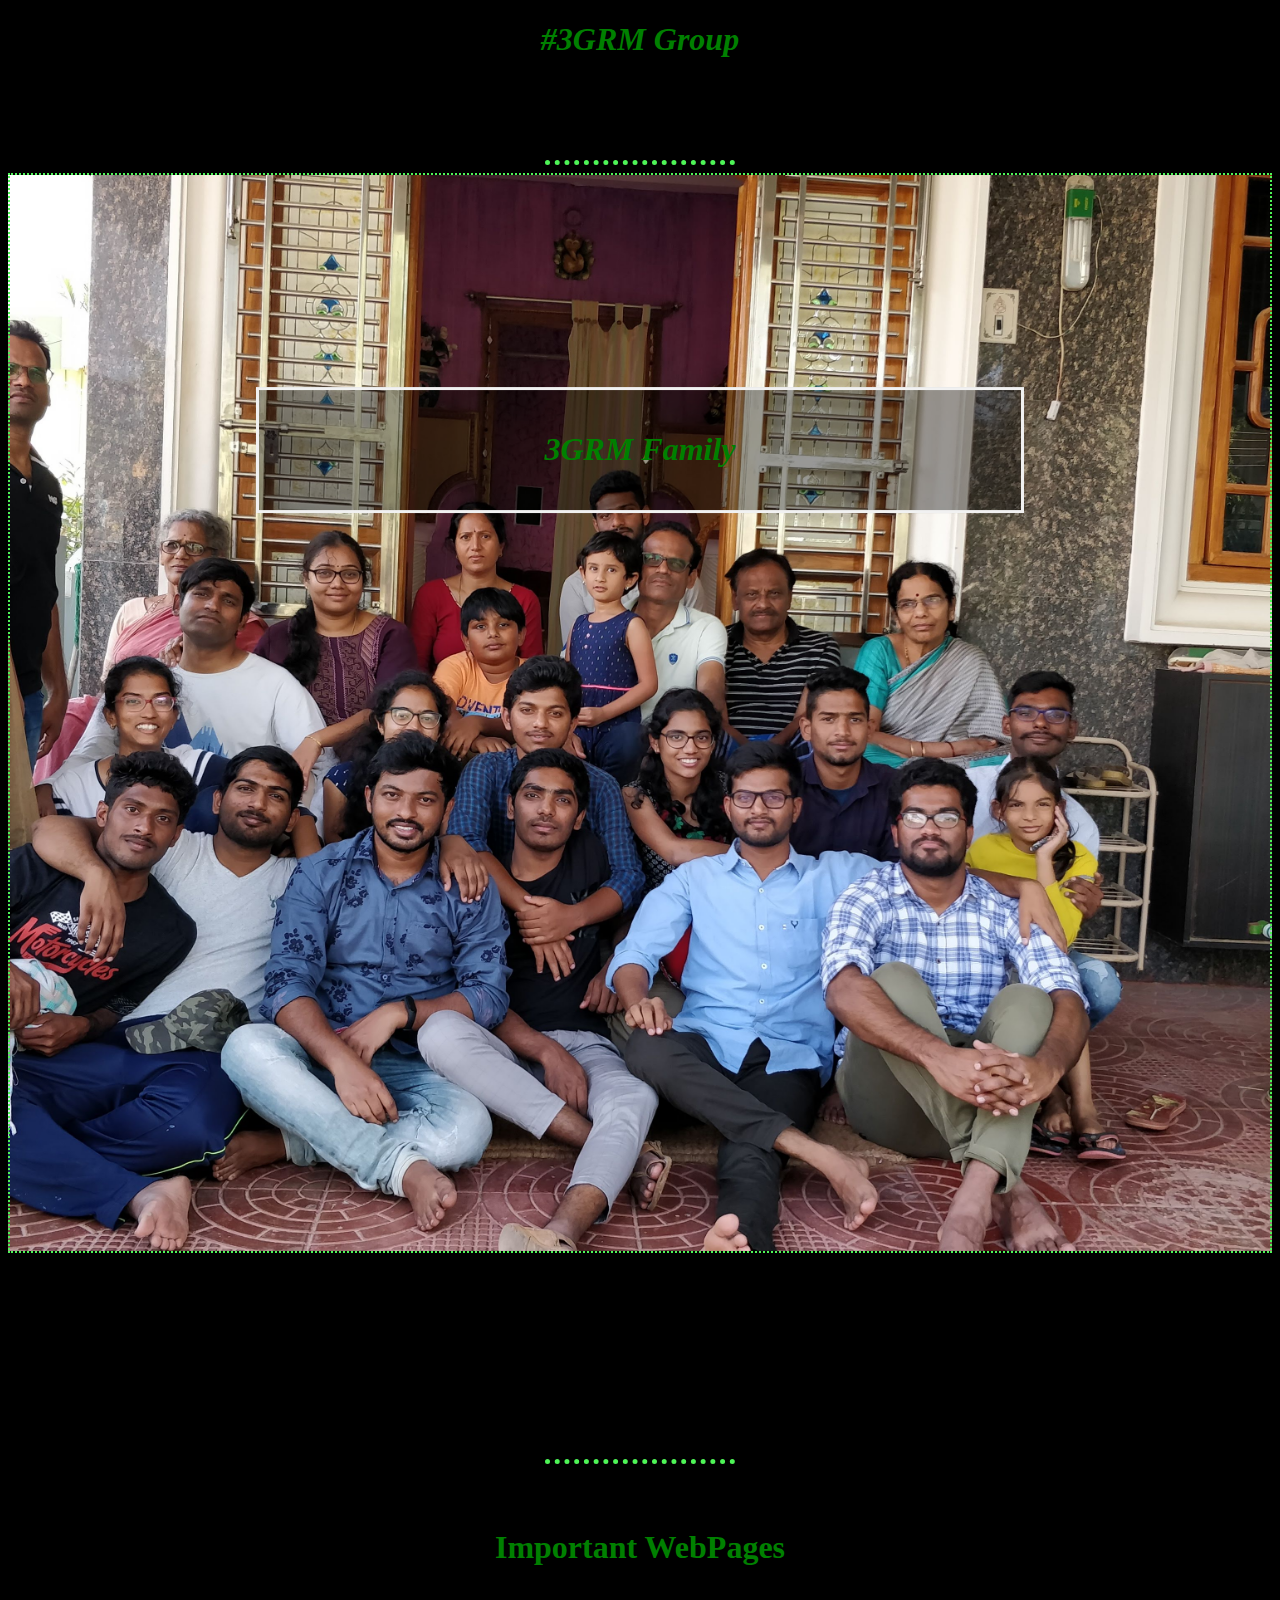
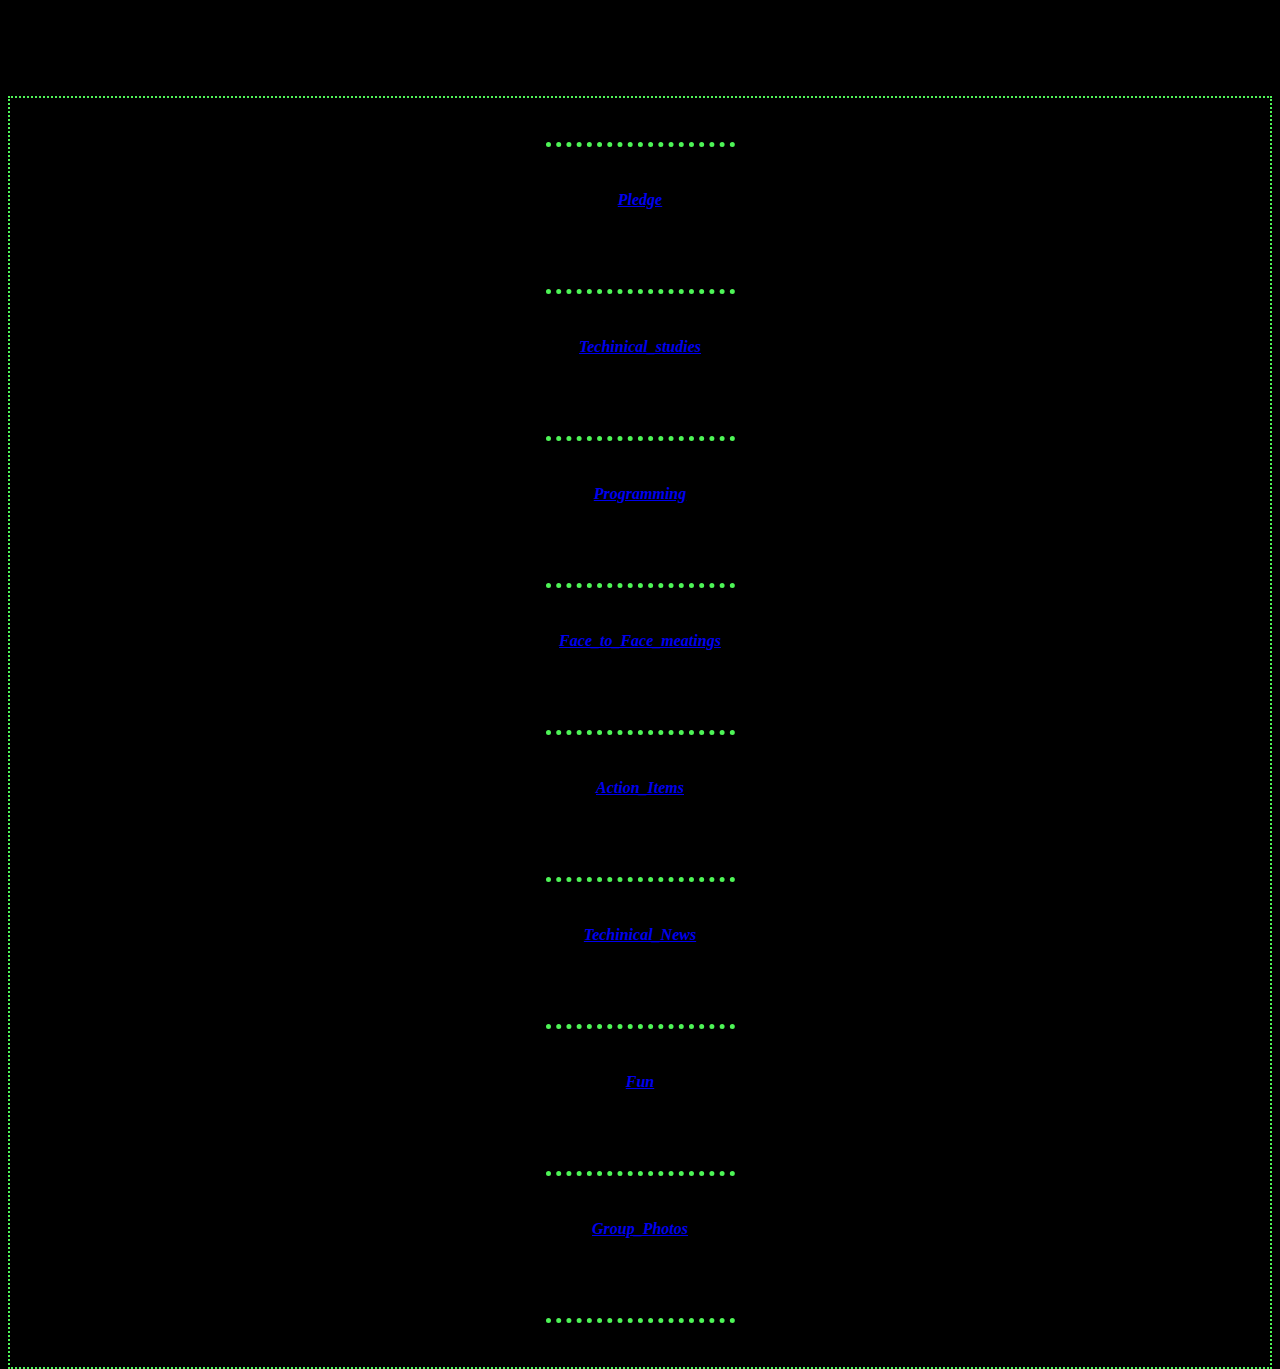
<file: index.html>
<!DOCTYPE html>
<html lang="en" dir="ltr">

<head>
  <meta charset="utf-8">
  <title>3GRM Home Page</title>
  <link rel="stylesheet" href="styles.css">
</head>

<body>
  <h1><em>#3GRM Group</em></h1><br><br>
  <br><br><hr>
  <div class="bg-image"></div>

  <div class="bg-text">
    <h1><em>3GRM Family</em></h1>
    <p></p>
  </div>
  <br><br><br><br><br><br><br><br><br>
  <br><br>
  <hr><br><br>
  <h1>Important WebPages</h1>

  <br><br><br><br><br><br>
  <div>
  <br><br>
  <hr><br><br>
  <a href="Pledge.html"><em><strong>Pledge</strong></em></a><br><br><br>
  <br><br>
  <hr><br><br>
  <a href="Techinical_studies.html"><em><strong>Techinical_studies</strong></em></a><br><br><br>
  <br><br>
  <hr><br><br>
  <a href="Programming.html"><em><strong>Programming</strong></em></a><br><br><br>
  <br><br>
  <hr><br><br>
  <a href="Face_to_Face_Meatings.html"><em><strong>Face_to_Face_meatings</strong></em></a><br><br><br>
  <br><br>
  <hr><br><br>
  <a href="Action_Items.html"><em><strong>Action_Items</strong></em></a><br><br><br>
  <br><br>
  <hr><br><br>
  <a href="Techinical_News.html"><em><strong>Techinical_News</strong></em></a><br><br><br>
  <br><br>
  <hr><br><br>
  <a href="Fun.html"><em><strong>Fun</strong></em></a><br><br><br>
  <br><br>
  <hr><br><br>
  <a href="Group_Photos.html"><em><strong>Group_Photos</strong></em></a><br><br><br>
  <br><br>
  <hr><br><br>
  </div>
</body>

</html>
</file>
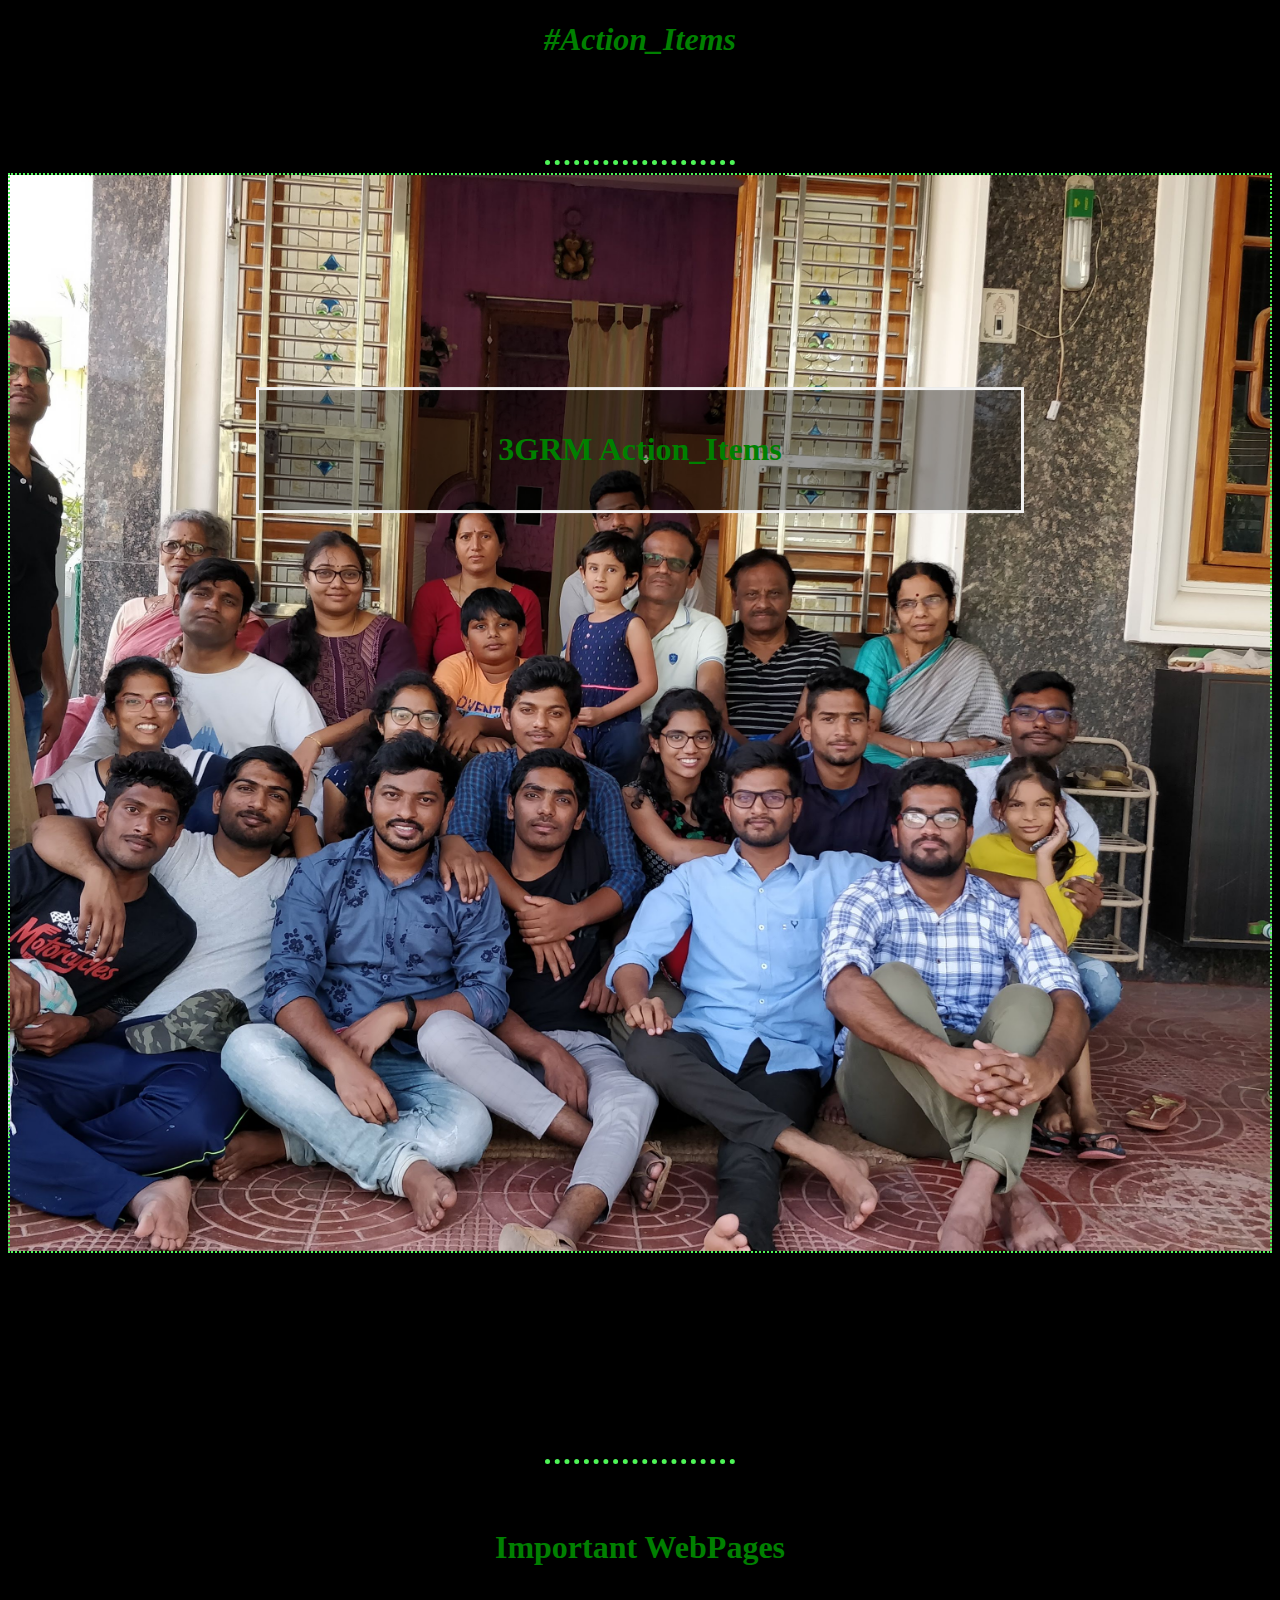
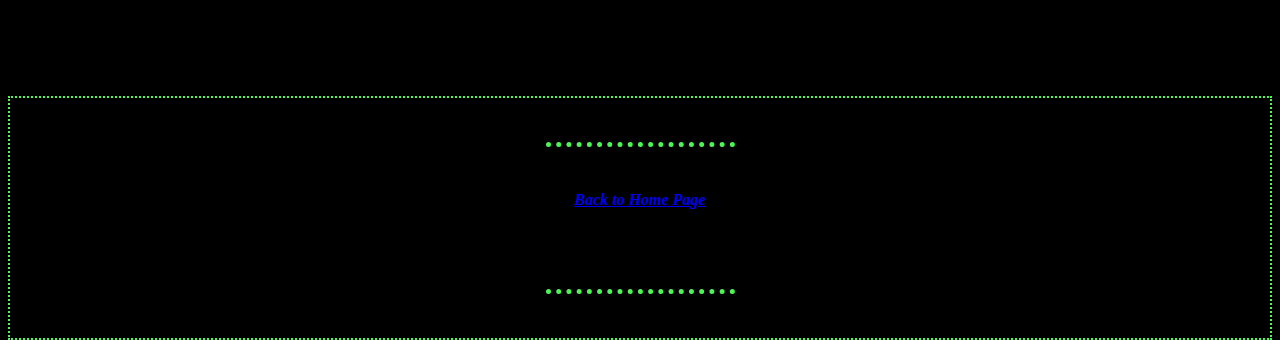
<file: Action_Items.html>
<!DOCTYPE html>
<html lang="en">

<head>
    <meta charset="UTF-8">
    <meta name="viewport" content="width=device-width, initial-scale=1.0">
    <title>Action_Items</title>
    <link rel="stylesheet" href="styles.css">
</head>

<body>
    <h1><em>#Action_Items</em></h1><br><br>
    <br><br>
    <hr>
    <div class="bg-image"></div>

    <div class="bg-text">
        <h1>3GRM Action_Items </h1>
        <p></p>
    </div>
    <br><br><br><br><br><br><br><br><br>
    <br><br>
    <hr><br><br>
    <h1>Important WebPages</h1>

    <br><br><br><br><br><br>
    <div>
        <br><br>
        <hr><br><br>
        <a href="index.html"><em><strong>Back to Home Page</strong></em></a><br><br><br>
        <br><br>
        <hr><br><br>
       <!-- <a href="Pledge.html"><em><strong>Pledge</strong></em></a><br><br><br>
        <br><br>
        <hr><br><br>
        <a href="Techinical_studies.html"><em><strong>Techinical_studies</strong></em></a><br><br><br>
        <br><br>
        <hr><br><br>
        <a href="Programming.html"><em><strong>Programming</strong></em></a><br><br><br>
        <br><br>
        <hr><br><br>
        <a href="Face_to_Face_meatings.html"><em><strong>Face_to_Face_meatings</strong></em></a><br><br><br>
        <br><br>
        <hr><br><br>
        <a href="Techinical_News.html"><em><strong>Techinical_News</strong></em></a><br><br><br>
        <br><br>
        <hr><br><br>
        <a href="Fun.html"><em><strong>Fun</strong></em></a><br><br><br>
        <br><br>
        <hr><br><br>
        <a href="Group_Photos.html"><em><strong>Group_Photos</strong></em></a><br><br><br>
        <br><br>
        <hr><br><br>   -->
    </div>
</body>

</html>
</file>
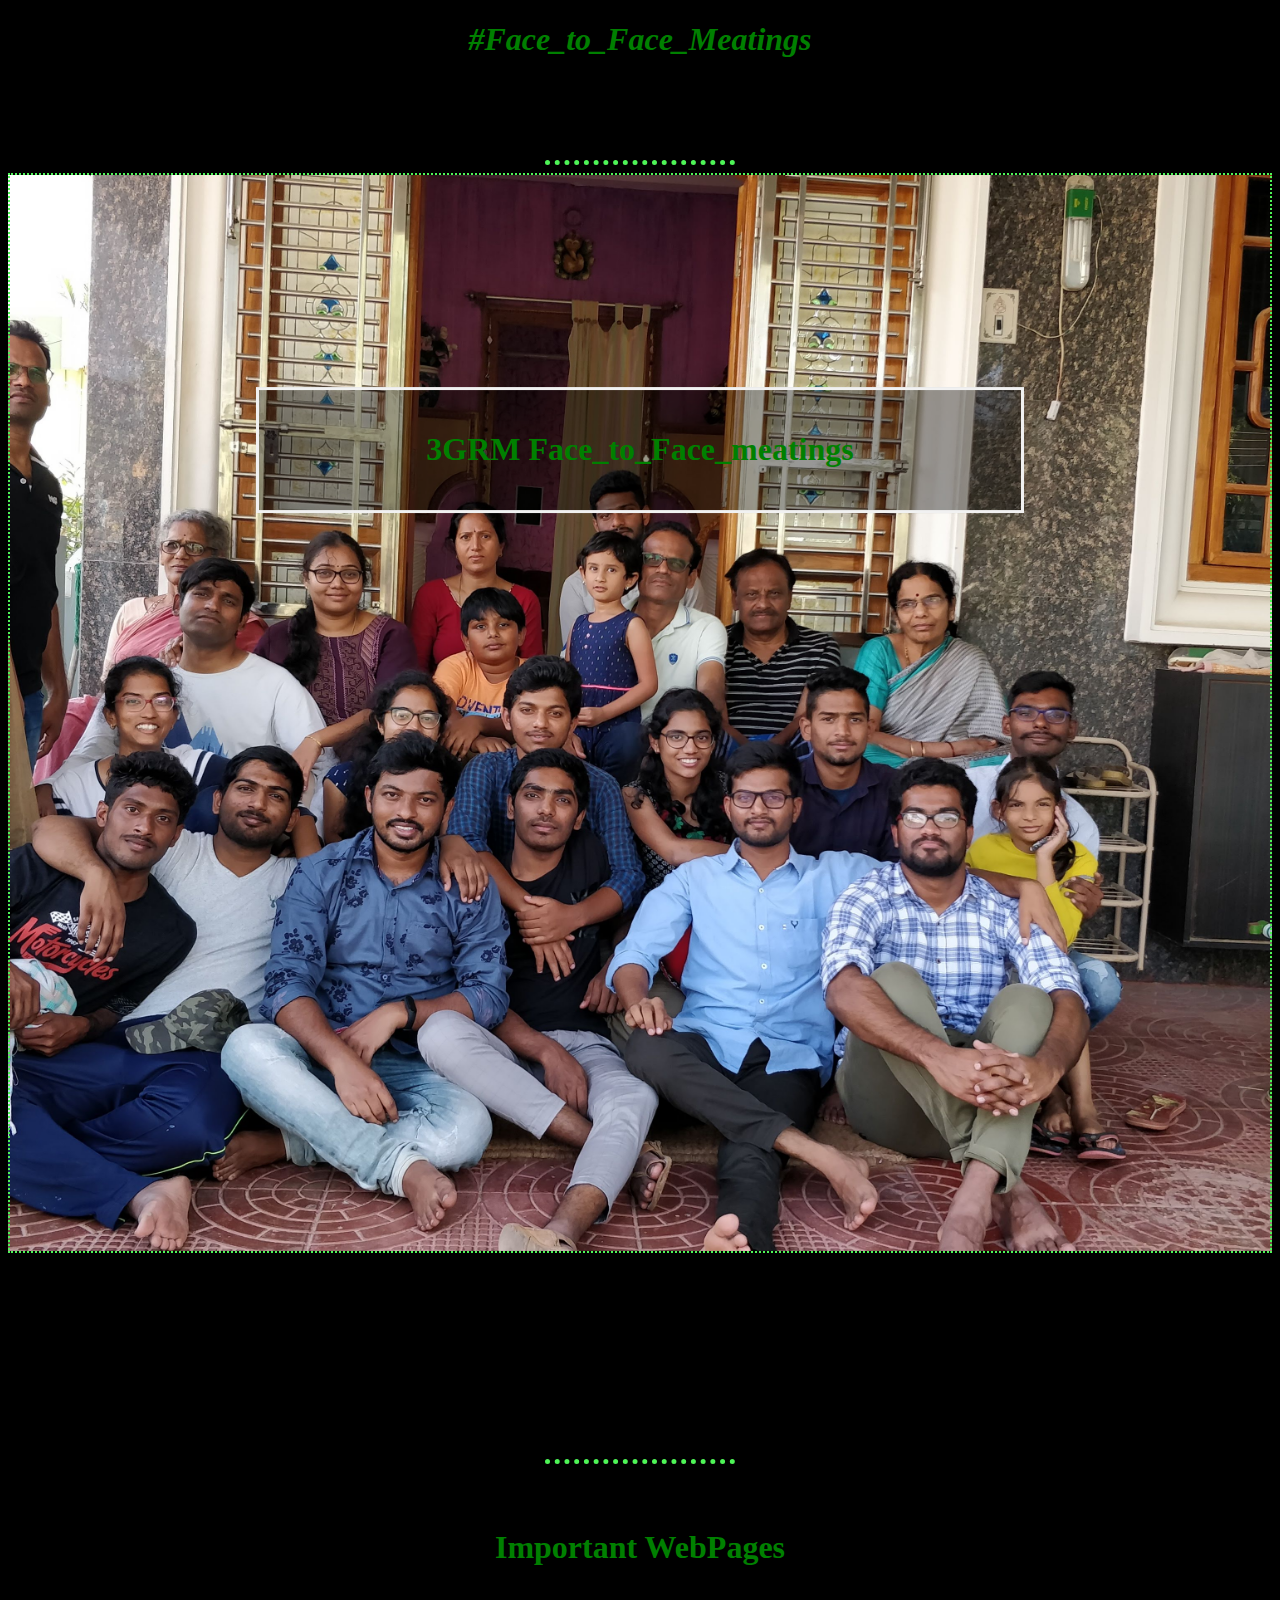
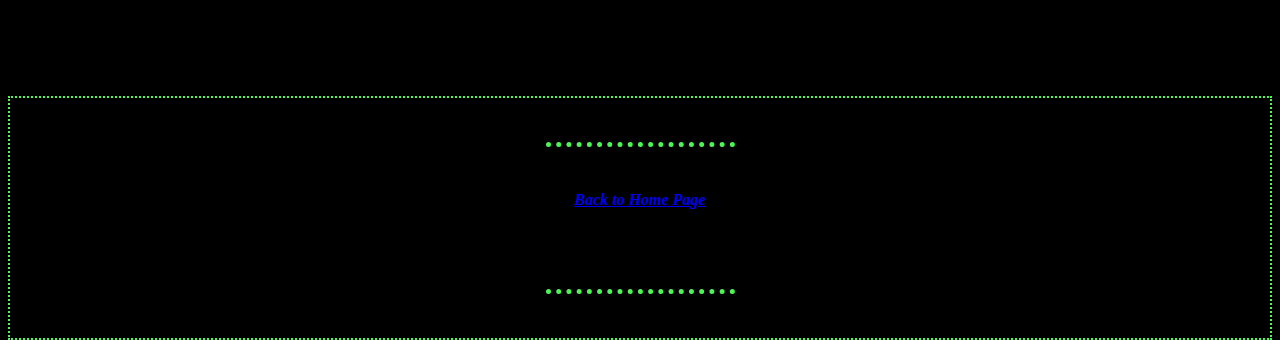
<file: Face_to_Face_Meatings.html>
<!DOCTYPE html>
<html lang="en">

<head>
    <meta charset="UTF-8">
    <meta name="viewport" content="width=device-width, initial-scale=1.0">
    <title>Face_to_Face_meatings</title>
    <link rel="stylesheet" href="styles.css">
</head>

<body>
    <h1><em>#Face_to_Face_Meatings</em></h1><br><br>
    <br><br>
    <hr>
    <div class="bg-image"></div>

    <div class="bg-text">
        <h1>3GRM Face_to_Face_meatings </h1>
        <p></p>
    </div>
    <br><br><br><br><br><br><br><br><br>
    <br><br>
    <hr><br><br>
    <h1>Important WebPages</h1>

    <br><br><br><br><br><br>
    <div>
        <br><br>
        <hr><br><br>
        <a href="index.html"><em><strong>Back to Home Page</strong></em></a><br><br><br>
        <br><br>
        <hr><br><br>
       <!--  <a href="Pledge.html"><em><strong>Pledge</strong></em></a><br><br><br>
        <br><br>
        <hr><br><br>
        <a href="Techinical_studies.html"><em><strong>Techinical_studies</strong></em></a><br><br><br>
        <br><br>
        <hr><br><br>
        <a href="Programming.html"><em><strong>Programming</strong></em></a><br><br><br>
        <br><br>
        <hr><br><br>
        <a href="Action_Items.html"><em><strong>Action_Items</strong></em></a><br><br><br>
        <br><br>
        <hr><br><br>
        <a href="Techinical_News.html"><em><strong>Techinical_News</strong></em></a><br><br><br>
        <br><br>
        <hr><br><br>
        <a href="Fun.html"><em><strong>Fun</strong></em></a><br><br><br>
        <br><br>
        <hr><br><br>
        <a href="Group_Photos.html"><em><strong>Group_Photos</strong></em></a><br><br><br>
        <br><br>   
        <hr><br><br>   -->
    </div>
</body>

</html>
</file>
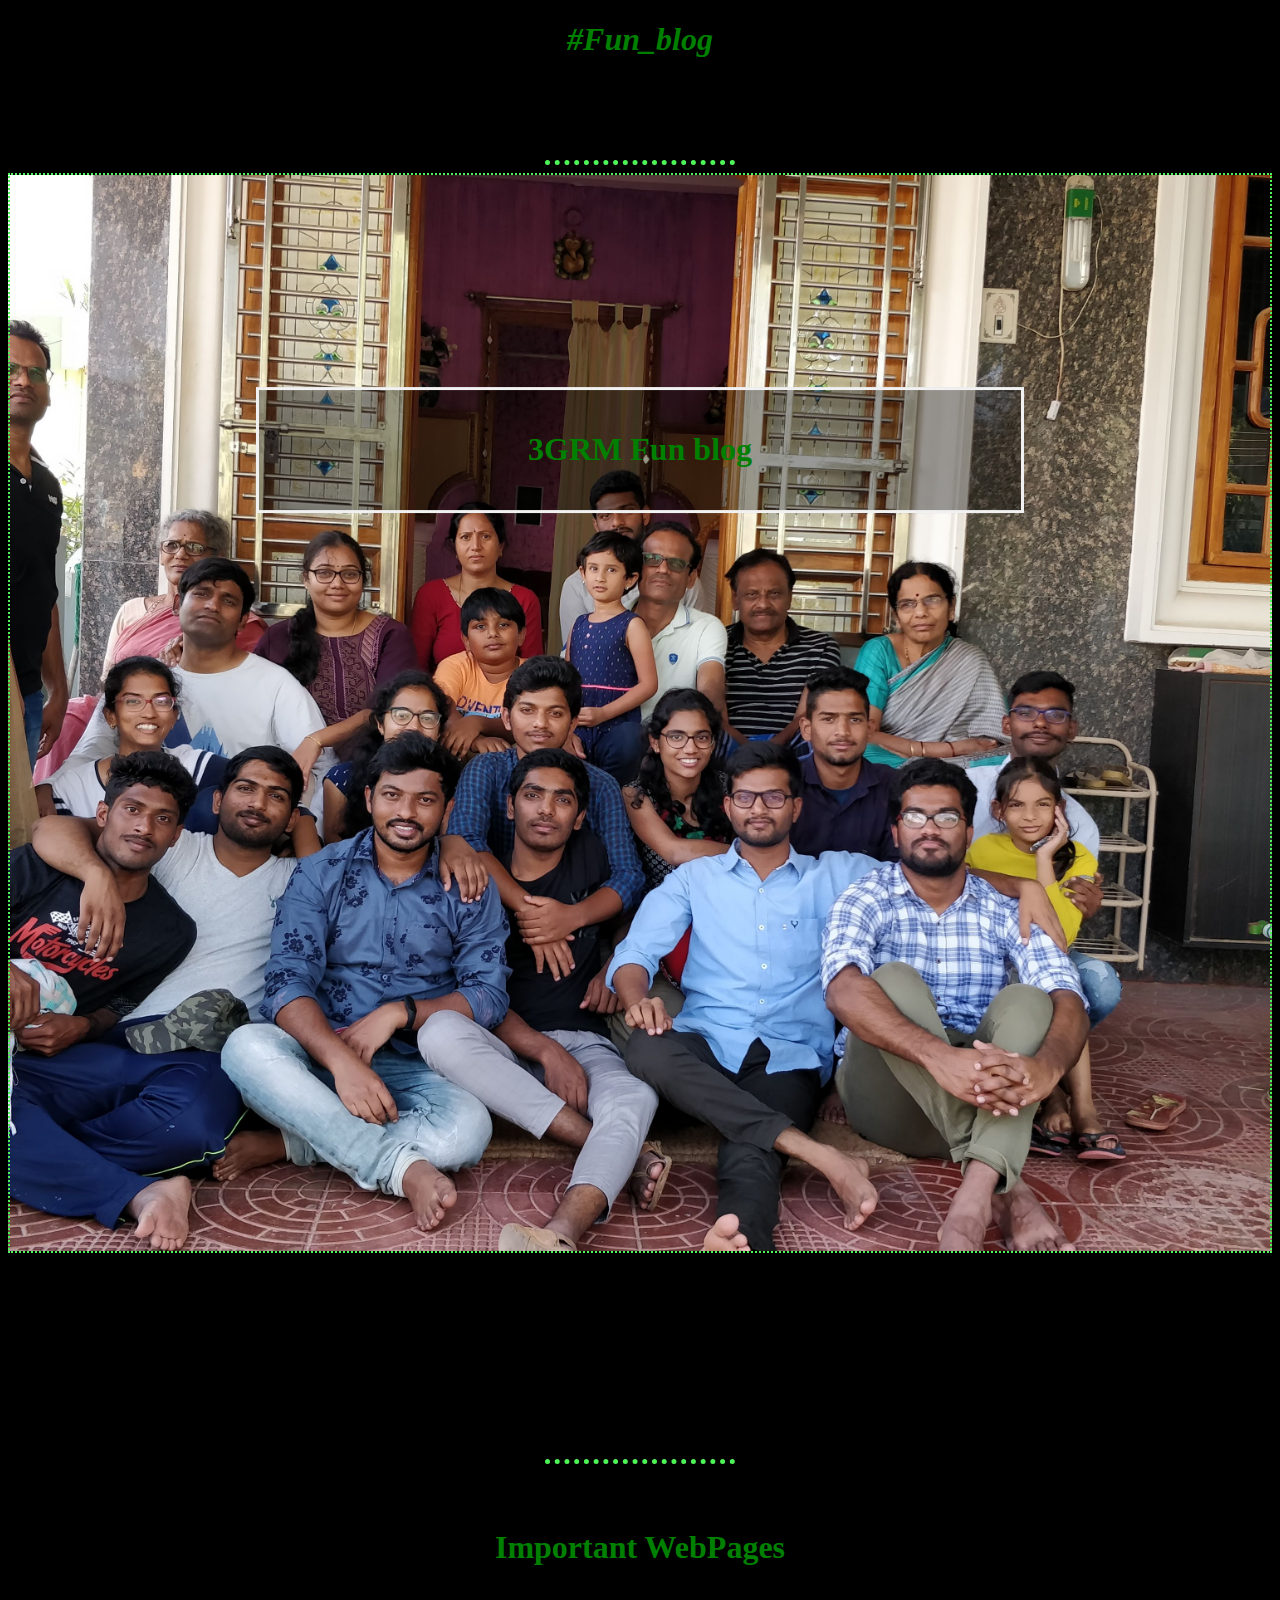
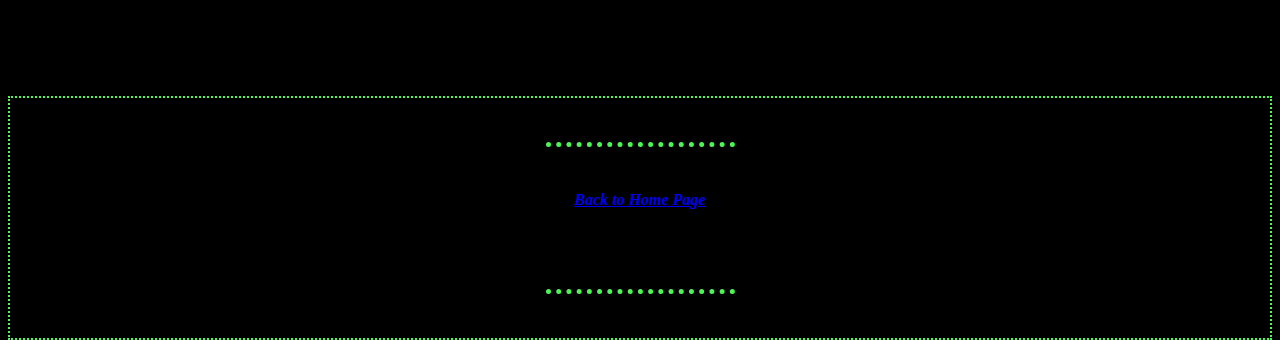
<file: Fun.html>
<!DOCTYPE html>
<html lang="en">

<head>
    <meta charset="UTF-8">
    <meta name="viewport" content="width=device-width, initial-scale=1.0">
    <title>Fun_blog</title>
    <link rel="stylesheet" href="styles.css">
</head>

<body>
    <h1><em>#Fun_blog</em></h1><br><br>
    <br><br>
    <hr>
    <div class="bg-image"></div>

    <div class="bg-text">
        <h1>3GRM Fun blog  </h1>
        <p></p>
    </div>
    <br><br><br><br><br><br><br><br><br>
    <br><br>
    <hr><br><br>
    <h1>Important WebPages</h1>

    <br><br><br><br><br><br>
    <div>
        <br><br>
        <hr><br><br>
        <a href="index.html"><em><strong>Back to Home Page</strong></em></a><br><br><br>
        <br><br>
        <hr><br><br>
        <!--   <a href="Pledge.html"><em><strong>Pledge</strong></em></a><br><br><br>
        <br><br>
        <hr><br><br>
        <a href="Techinical_studies.html"><em><strong>Techinical_studies</strong></em></a><br><br><br>
        <br><br>
        <hr><br><br>
        <a href="Programming.html"><em><strong>Programming</strong></em></a><br><br><br>
        <br><br>
        <hr><br><br>
        <a href="Face_to_Face_meatings.html"><em><strong>Face_to_Face_meatings</strong></em></a><br><br><br>
        <br><br>
        <hr><br><br>
        <a href="Action_Items.html"><em><strong>Action_Items</strong></em></a><br><br><br>
        <br><br>
        <hr><br><br>
        <a href="Techinical_News.html"><em><strong>Techinical_News</strong></em></a><br><br><br>
        <br><br>
        <hr><br><br>
        <a href="Group_Photos.html"><em><strong>Group_Photos</strong></em></a><br><br><br>
        <br><br>
        <hr><br><br>     -->
    </div>
</body>

</html>
</file>
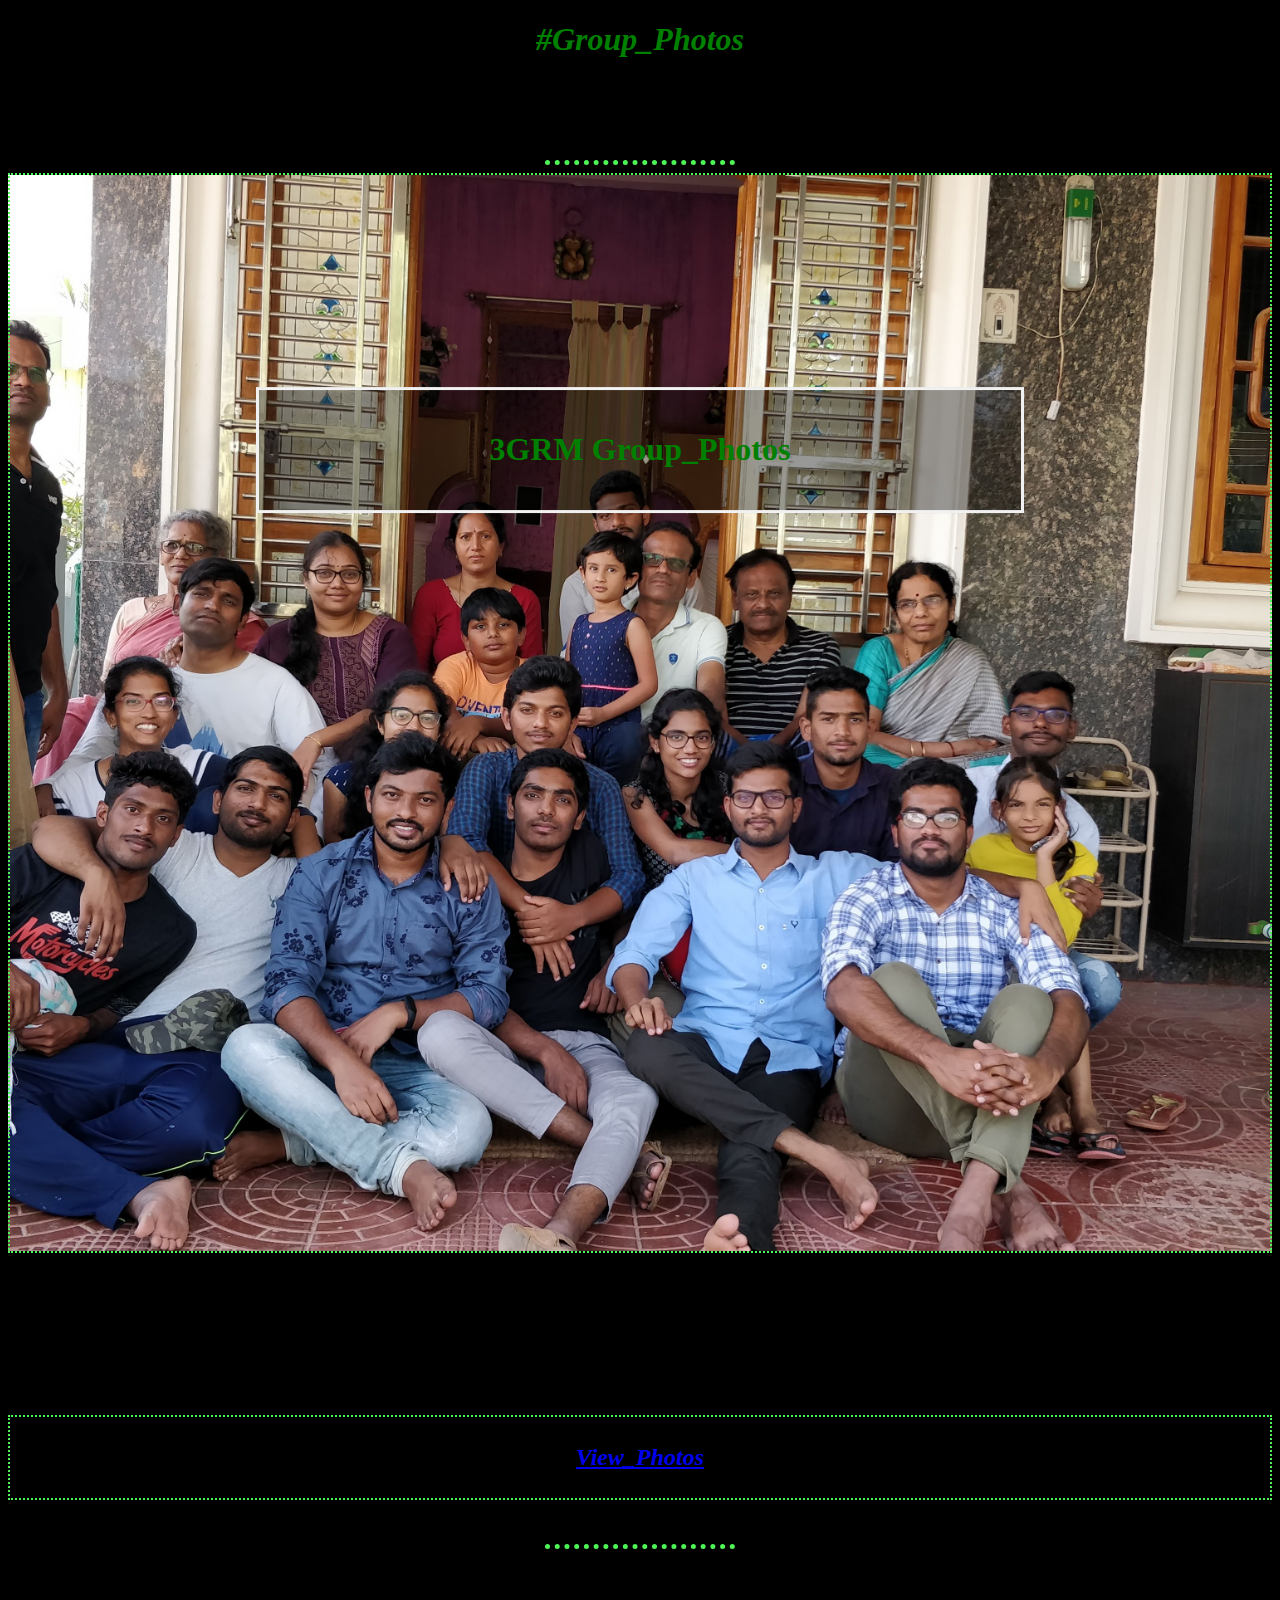
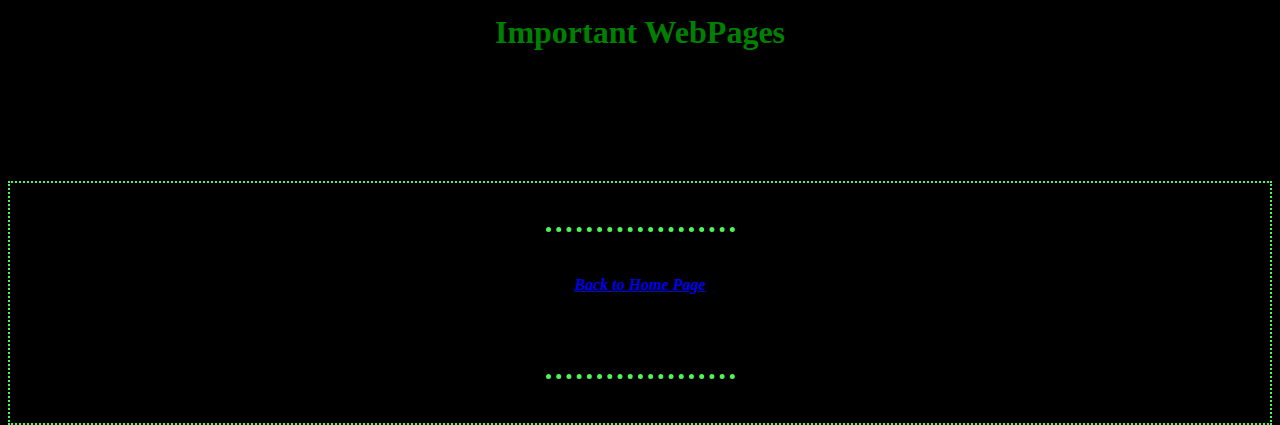
<file: Group_Photos.html>
<!DOCTYPE html>
<html lang="en">

<head>
    <meta charset="UTF-8">
    <meta name="viewport" content="width=device-width, initial-scale=1.0">
    <title>Group_Photos</title>
    <link rel="stylesheet" href="styles.css">
</head>

<body>
    <h1><em>#Group_Photos</em></h1><br><br>
    <br><br>
    <hr>
    <div class="bg-image"></div>

    <div class="bg-text">
        <h1>3GRM Group_Photos </h1>
        <p></p>
    </div>
    <br><br><br><br><br><br><br><br><br>
    <div class="GO_TO">
        <br>
    <a
        href="https://photos.google.com/u/5/share/AF1QipNHT5Jyg0tkBscaTPxwMzfwMzZuHxvAX5ft-3C8KVUip5i6JRPjTgP6c6N8jmxW5Q?pli=1&key=VXdPWmZBTjB5YXNjdU9jaFY4LVd4ZGdwM3Jxd1dR"><em><strong>View_Photos</strong></em></a>
         <br><br>
    </div>
    <br><br>
    <hr><br><br>
    <h1>Important WebPages</h1>

    <br><br><br><br><br><br>
    <div>
        <br><br>
        <hr><br><br>
        <a href="index.html"><em><strong>Back to Home Page</strong></em></a><br><br><br>
        <br><br>
        <hr><br><br>
        <!-- <a href="Pledge.html"><em><strong>Pledge</strong></em></a><br><br><br>
        <br><br>
        <hr><br><br>
        <a href="Techinical_studies.html"><em><strong>Techinical_studies</strong></em></a><br><br><br>
        <br><br>
        <hr><br><br>
        <a href="Programming.html"><em><strong>Programming</strong></em></a><br><br><br>
        <br><br>
        <hr><br><br>
        <a href="Face_to_Face_meatings.html"><em><strong>Face_to_Face_meatings</strong></em></a><br><br><br>
        <br><br>
        <hr><br><br>
        <a href="Action_Items.html"><em><strong>Action_Items</strong></em></a><br><br><br>
        <br><br>
        <hr><br><br>
        <a href="Techinical_News.html"><em><strong>Techinical_News</strong></em></a><br><br><br>
        <br><br>
        <hr><br><br>
        <a href="Fun.html"><em><strong>Fun</strong></em></a><br><br><br>
        <br><br>
        <hr><br><br>   -->
    </div>
</body>

</html>
</file>
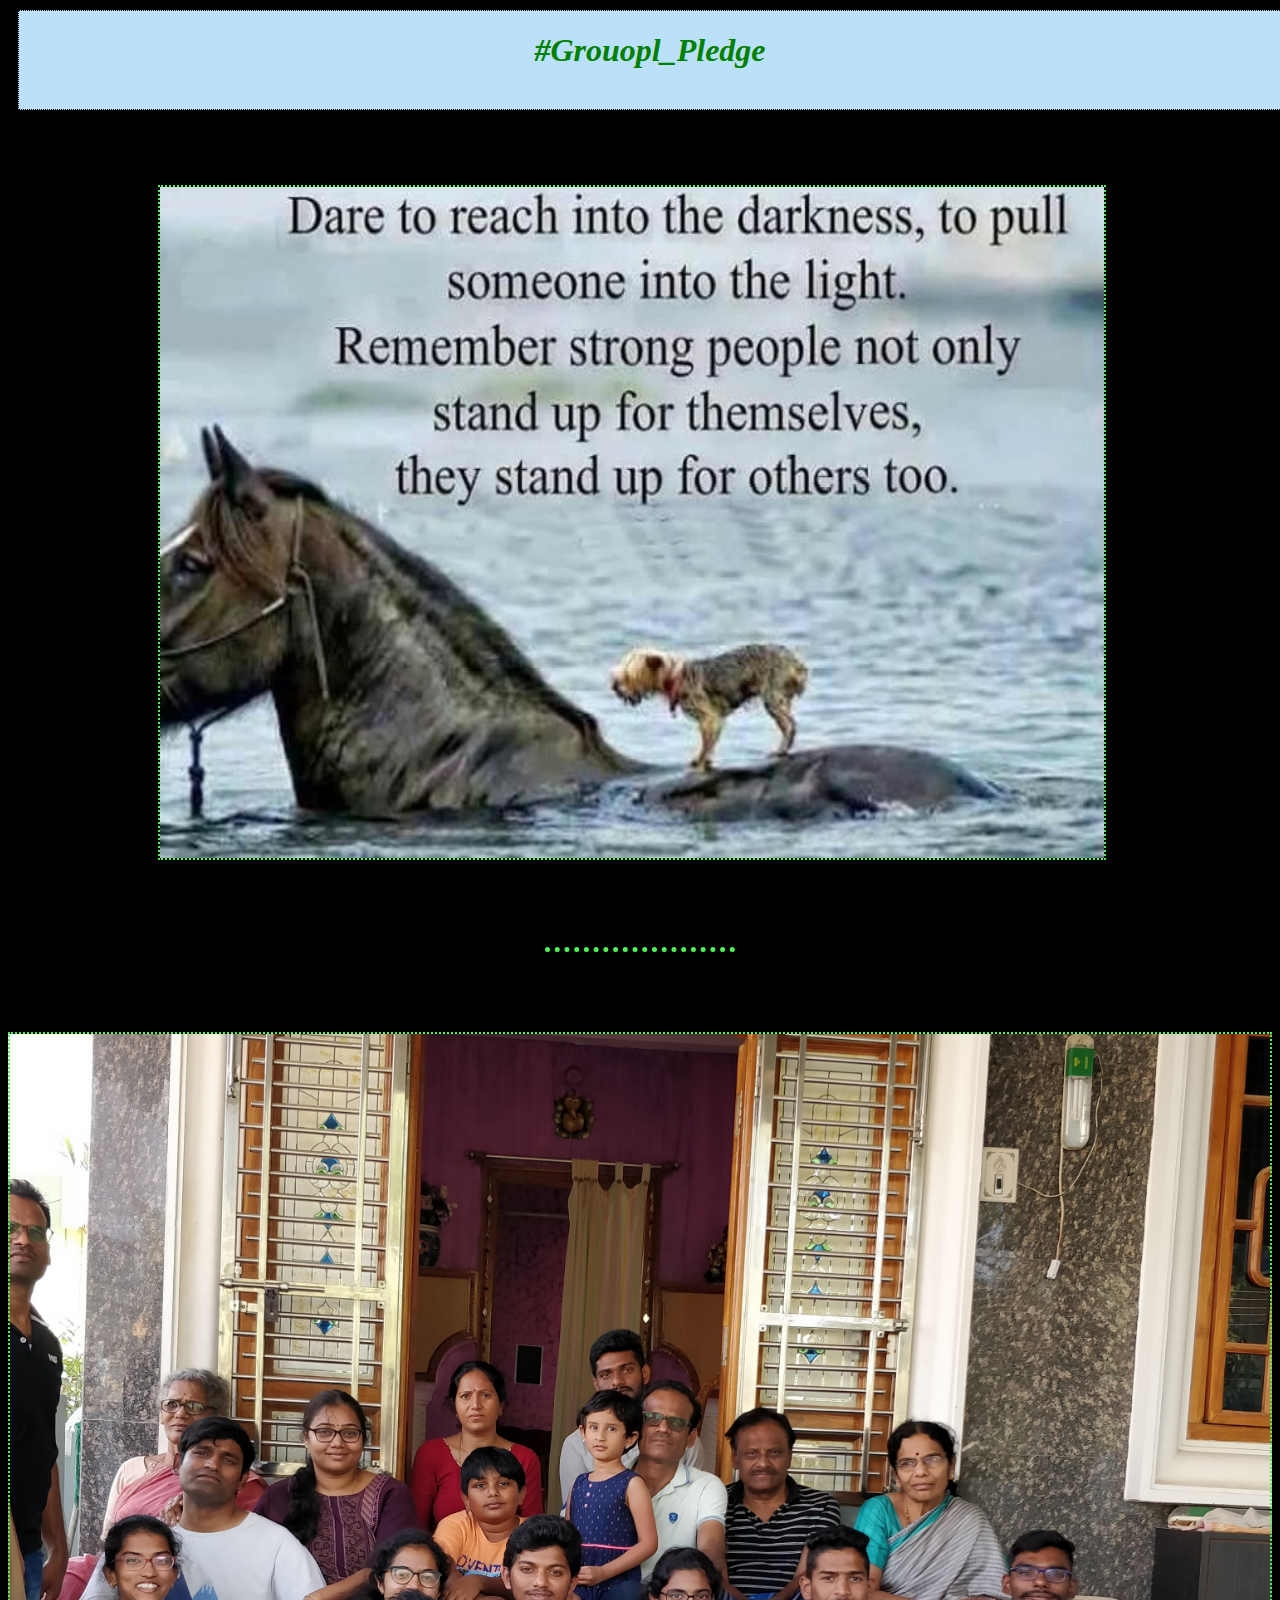
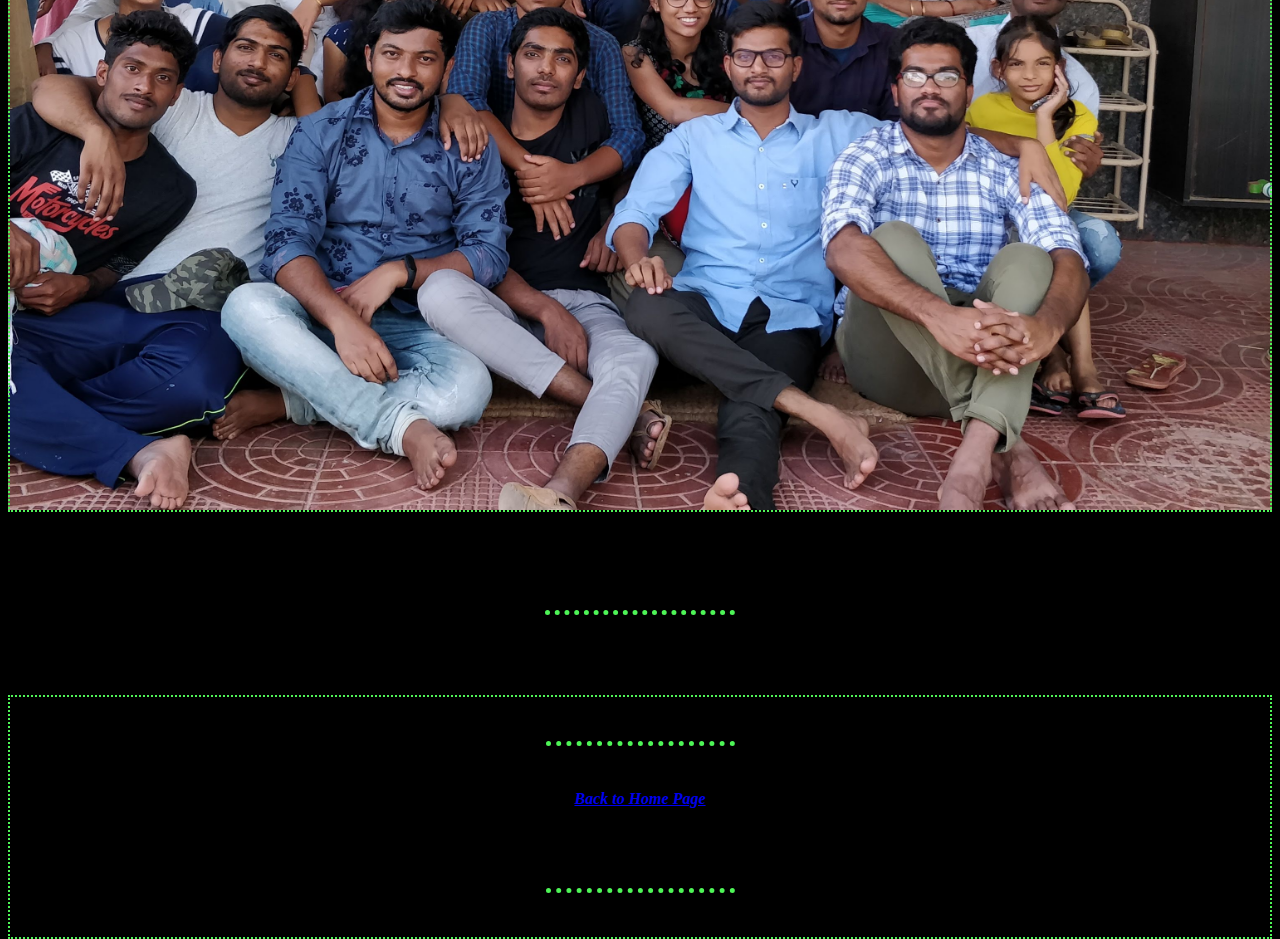
<file: Pledge.html>
<!DOCTYPE html>
<html lang="en">

<head>
    <meta charset="UTF-8">
    <meta name="viewport" content="width=device-width, initial-scale=1.0">
    <title>Pledge</title>
    <link rel="stylesheet" href="styles.css">
</head>

<body>
    <div class="h1" style="margin-bottom: 75px;">
        <h1><em><strong>#Grouopl_Pledge</strong></em></h1><br><br>
        <br><br><br><br><br>
        <hr>
    </div>
    <img class="pledge" src="pledge.jpg" alt="Group Pledge" style="margin-bottom: 75px;">
    <hr>
    <br><br><br><br>
    <div class="bg-image"></div>
    <br><br><br><br><br>
    <hr><br><br>
    <br><br>
    <div>
        <br><br>
        <hr><br><br>
        <a href="index.html"><em><strong>Back to Home Page</strong></em></a><br><br><br>
        <br><br>
        <hr><br><br>
        <!--   <a href="Techinical_studies.html"><em><strong>Techinical_studies</strong></em></a><br><br><br>
              <br><br>
              <hr><br><br>
              <a href="Programming.html"><em><strong>Programming</strong></em></a><br><br><br>
              <br><br>
              <hr><br><br>
              <a href="Face_to_Face_meatings.html"><em><strong>Face_to_Face_meatings</strong></em></a><br><br><br>
              <br><br>
              <hr><br><br>
              <a href="Action_Items.html"><em><strong>Action_Items</strong></em></a><br><br><br>
              <br><br>
              <hr><br><br>
              <a href="Techinical_News.html"><em><strong>Techinical_News</strong></em></a><br><br><br>
              <br><br>
              <hr><br><br>
              <a href="Fun.html"><em><strong>Fun</strong></em></a><br><br><br>
              <br><br>
              <hr><br><br>
              <a href="Group_Photos.html"><em><strong>Group_Photos</strong></em></a><br><br><br>
              <br><br>
              <hr><br><br>  -->
    </div>
</body>

</html>
</file>
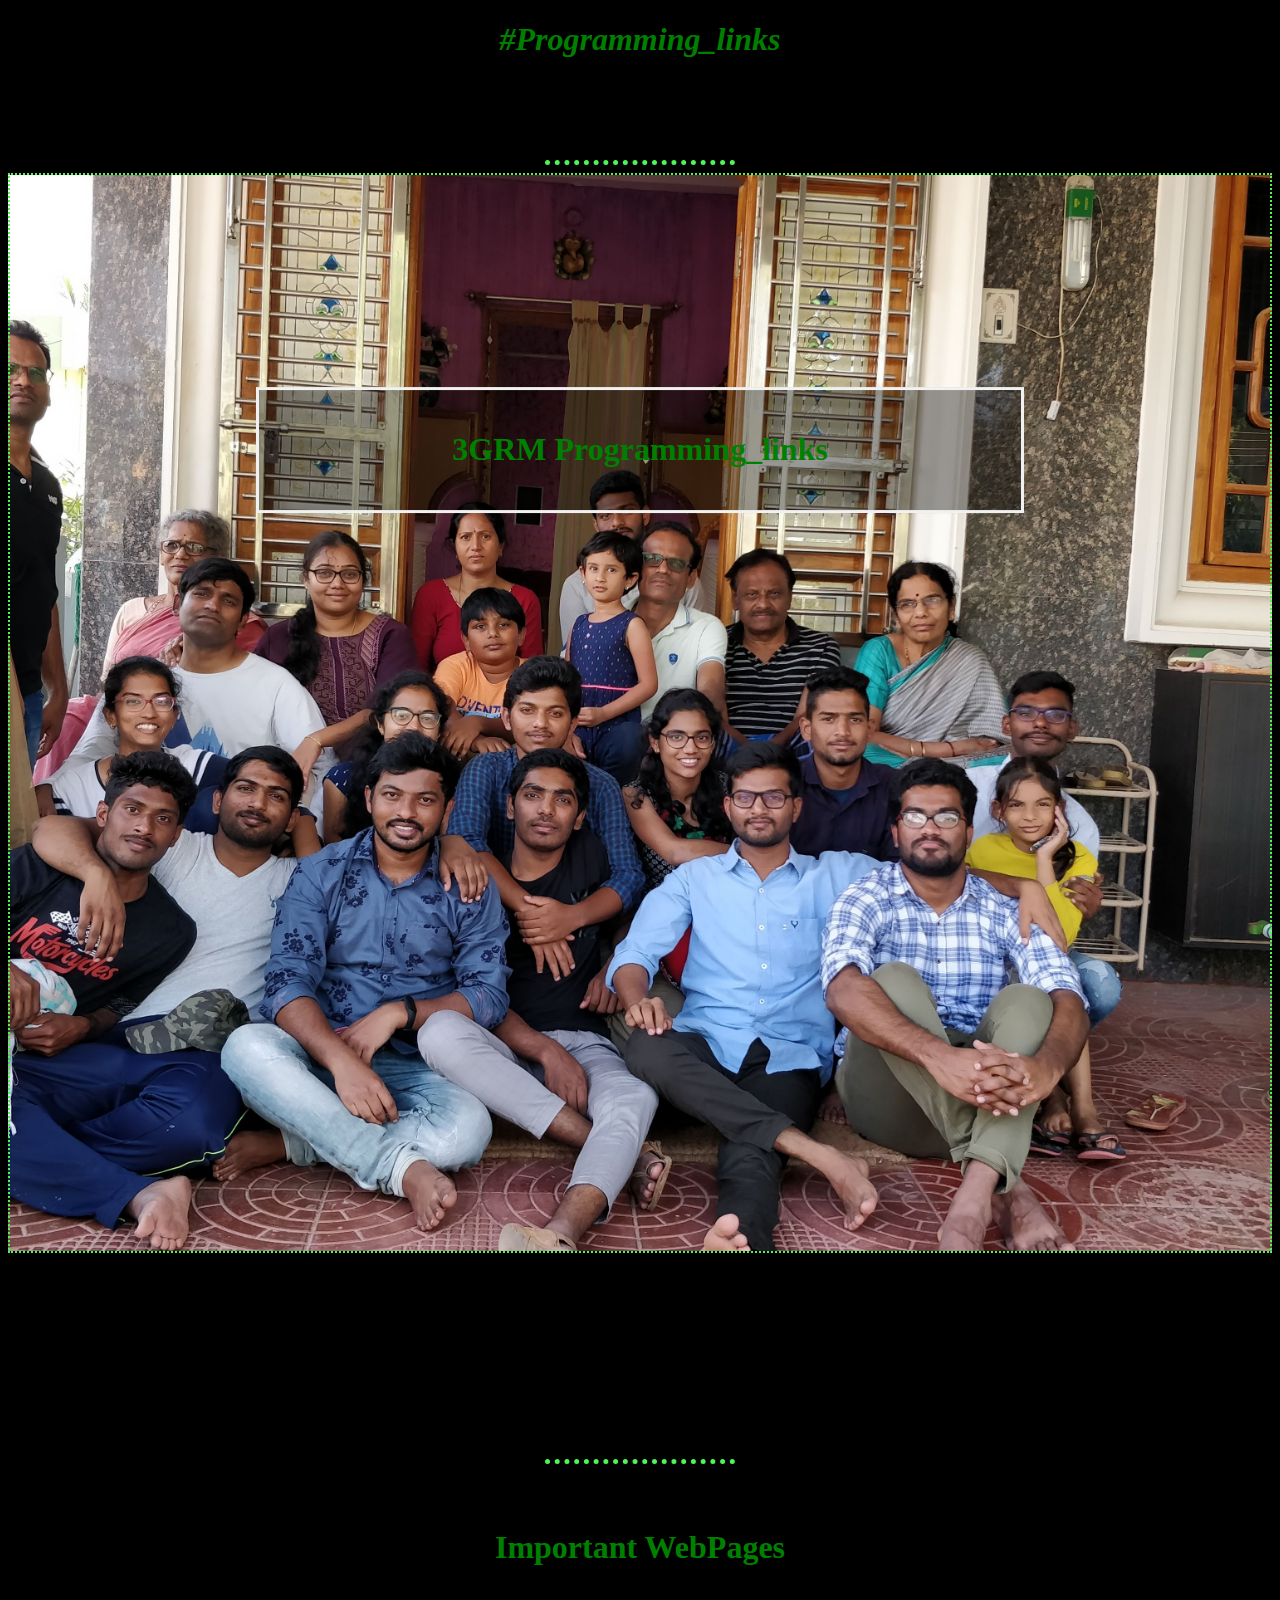
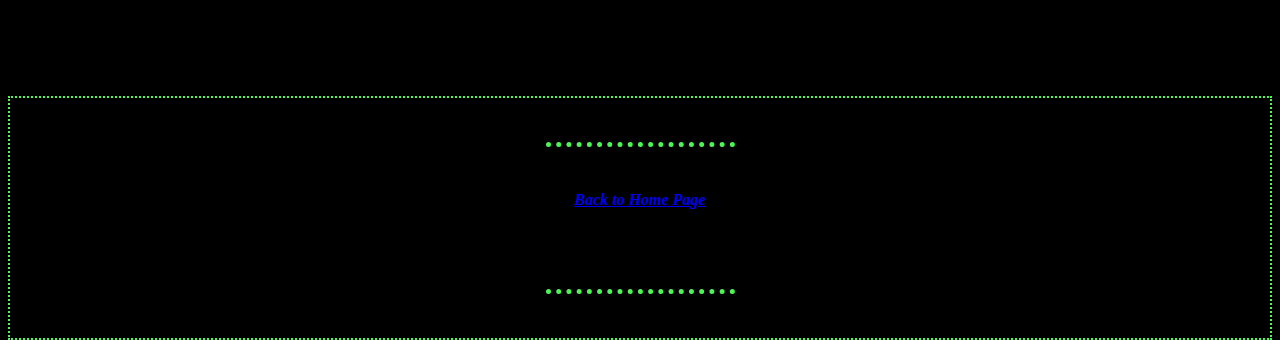
<file: Programming.html>
<!DOCTYPE html>
<html lang="en">

<head>
    <meta charset="UTF-8">
    <meta name="viewport" content="width=device-width, initial-scale=1.0">
    <title>Programming_links</title>
    <link rel="stylesheet" href="styles.css">
</head>

<body>
    <h1><em>#Programming_links</em></h1><br><br>
    <br><br>
    <hr>
    <div class="bg-image"></div>

    <div class="bg-text">
        <h1>3GRM Programming_links </h1>
        <p></p>
    </div>
    <br><br><br><br><br><br><br><br><br>
    <br><br>
    <hr><br><br>
    <h1>Important WebPages</h1>

    <br><br><br><br><br><br>
    <div>
        <br><br>
        <hr><br><br>
        <a href="index.html"><em><strong>Back to Home Page</strong></em></a><br><br><br>
        <br><br>
        <hr><br><br>
        <!-- <a href="Pledge.html"><em><strong>Pledge</strong></em></a><br><br><br>
        <br><br>
        <hr><br><br>
        <a href="Techinical_studies.html"><em><strong>Techinical_studies</strong></em></a><br><br><br>
        <br><br>
        <hr><br><br>
        <a href="Face_to_Face_meatings.html"><em><strong>Face_to_Face_meatings</strong></em></a><br><br><br>
        <br><br>
        <hr><br><br>
        <a href="Action_Items.html"><em><strong>Action_Items</strong></em></a><br><br><br>
        <br><br>
        <hr><br><br>
        <a href="Techinical_News.html"><em><strong>Techinical_News</strong></em></a><br><br><br>
        <br><br>
        <hr><br><br>
        <a href="Fun.html"><em><strong>Fun</strong></em></a><br><br><br>
        <br><br>
        <hr><br><br>
        <a href="Group_Photos.html"><em><strong>Group_Photos</strong></em></a><br><br><br>
        <br><br>
        <hr><br><br> -->
    </div>
</body>

</html>
</file>
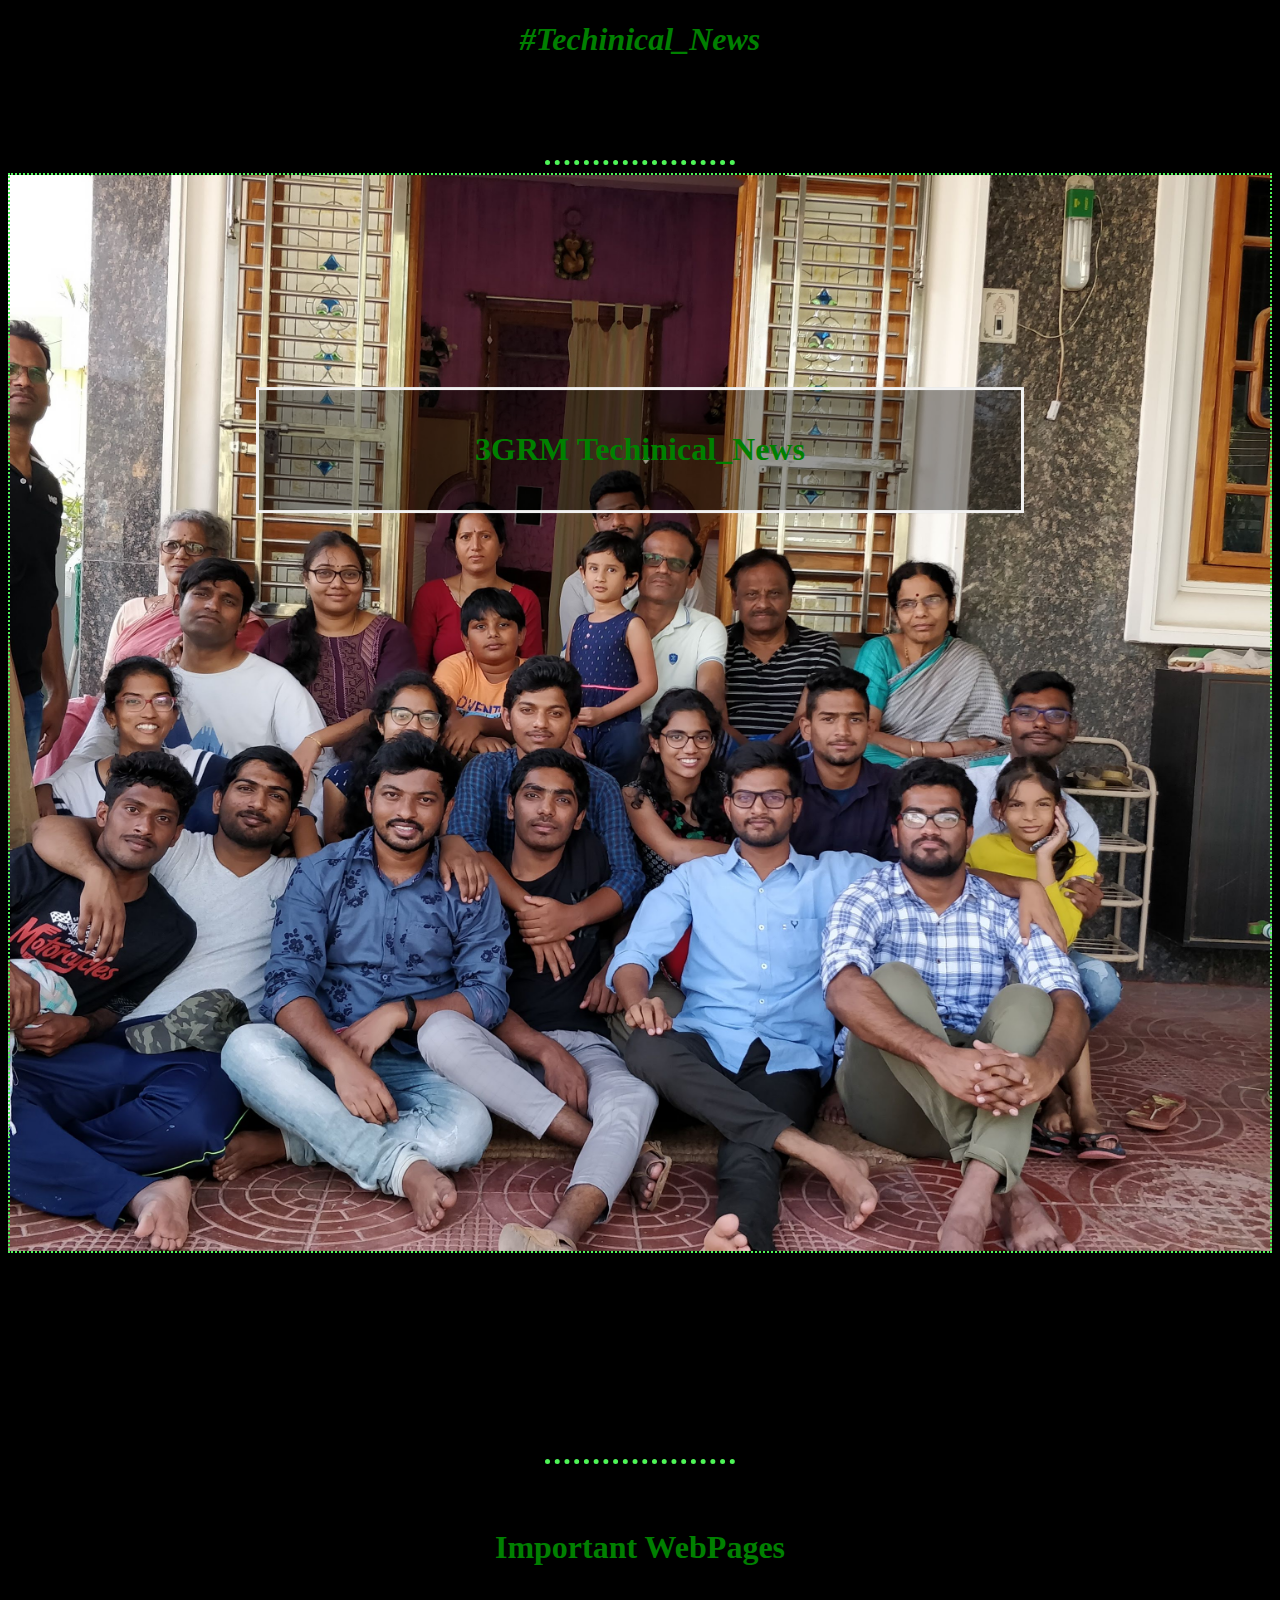
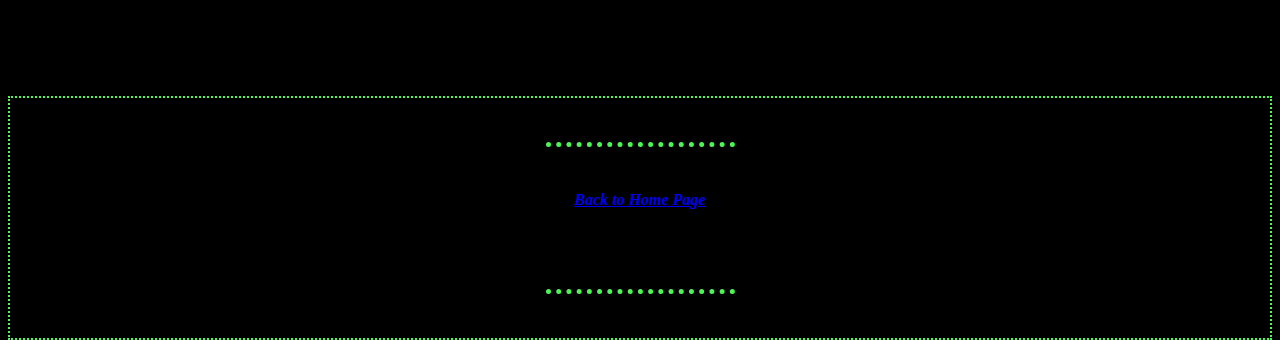
<file: Techinical_News.html>
<!DOCTYPE html>
<html lang="en">

<head>
    <meta charset="UTF-8">
    <meta name="viewport" content="width=device-width, initial-scale=1.0">
    <title>Techinical_News</title>
    <link rel="stylesheet" href="styles.css">
</head>

<body>
    <h1><em>#Techinical_News</em></h1><br><br>
    <br><br>
    <hr>
    <div class="bg-image"></div>

    <div class="bg-text">
        <h1>3GRM Techinical_News </h1>
        <p></p>
    </div>
    <br><br><br><br><br><br><br><br><br>
    <br><br>
    <hr><br><br>
    <h1>Important WebPages</h1>

    <br><br><br><br><br><br>
    <div>
        <br><br>
        <hr><br><br>
        <a href="index.html"><em><strong>Back to Home Page</strong></em></a><br><br><br>
        <br><br>
        <hr><br><br>
        <!-- <a href="Pledge.html"><em><strong>Pledge</strong></em></a><br><br><br>
        <br><br>
        <hr><br><br>
        <a href="Techinical_studies.html"><em><strong>Techinical_studies</strong></em></a><br><br><br>
        <br><br>
        <hr><br><br>
        <a href="Programming.html"><em><strong>Programming</strong></em></a><br><br><br>
        <br><br>
        <hr><br><br>
        <a href="Face_to_Face_meatings.html"><em><strong>Face_to_Face_meatings</strong></em></a><br><br><br>
        <br><br>
        <hr><br><br>
        <a href="Action_Items.html"><em><strong>Action_Items</strong></em></a><br><br><br>
        <br><br>
        <hr><br><br>
        <a href="Fun.html"><em><strong>Fun</strong></em></a><br><br><br>
        <br><br>
        <hr><br><br>
        <a href="Group_Photos.html"><em><strong>Group_Photos</strong></em></a><br><br><br>
        <br><br>
        <hr><br><br> -->
    </div>
</body>

</html>
</file>
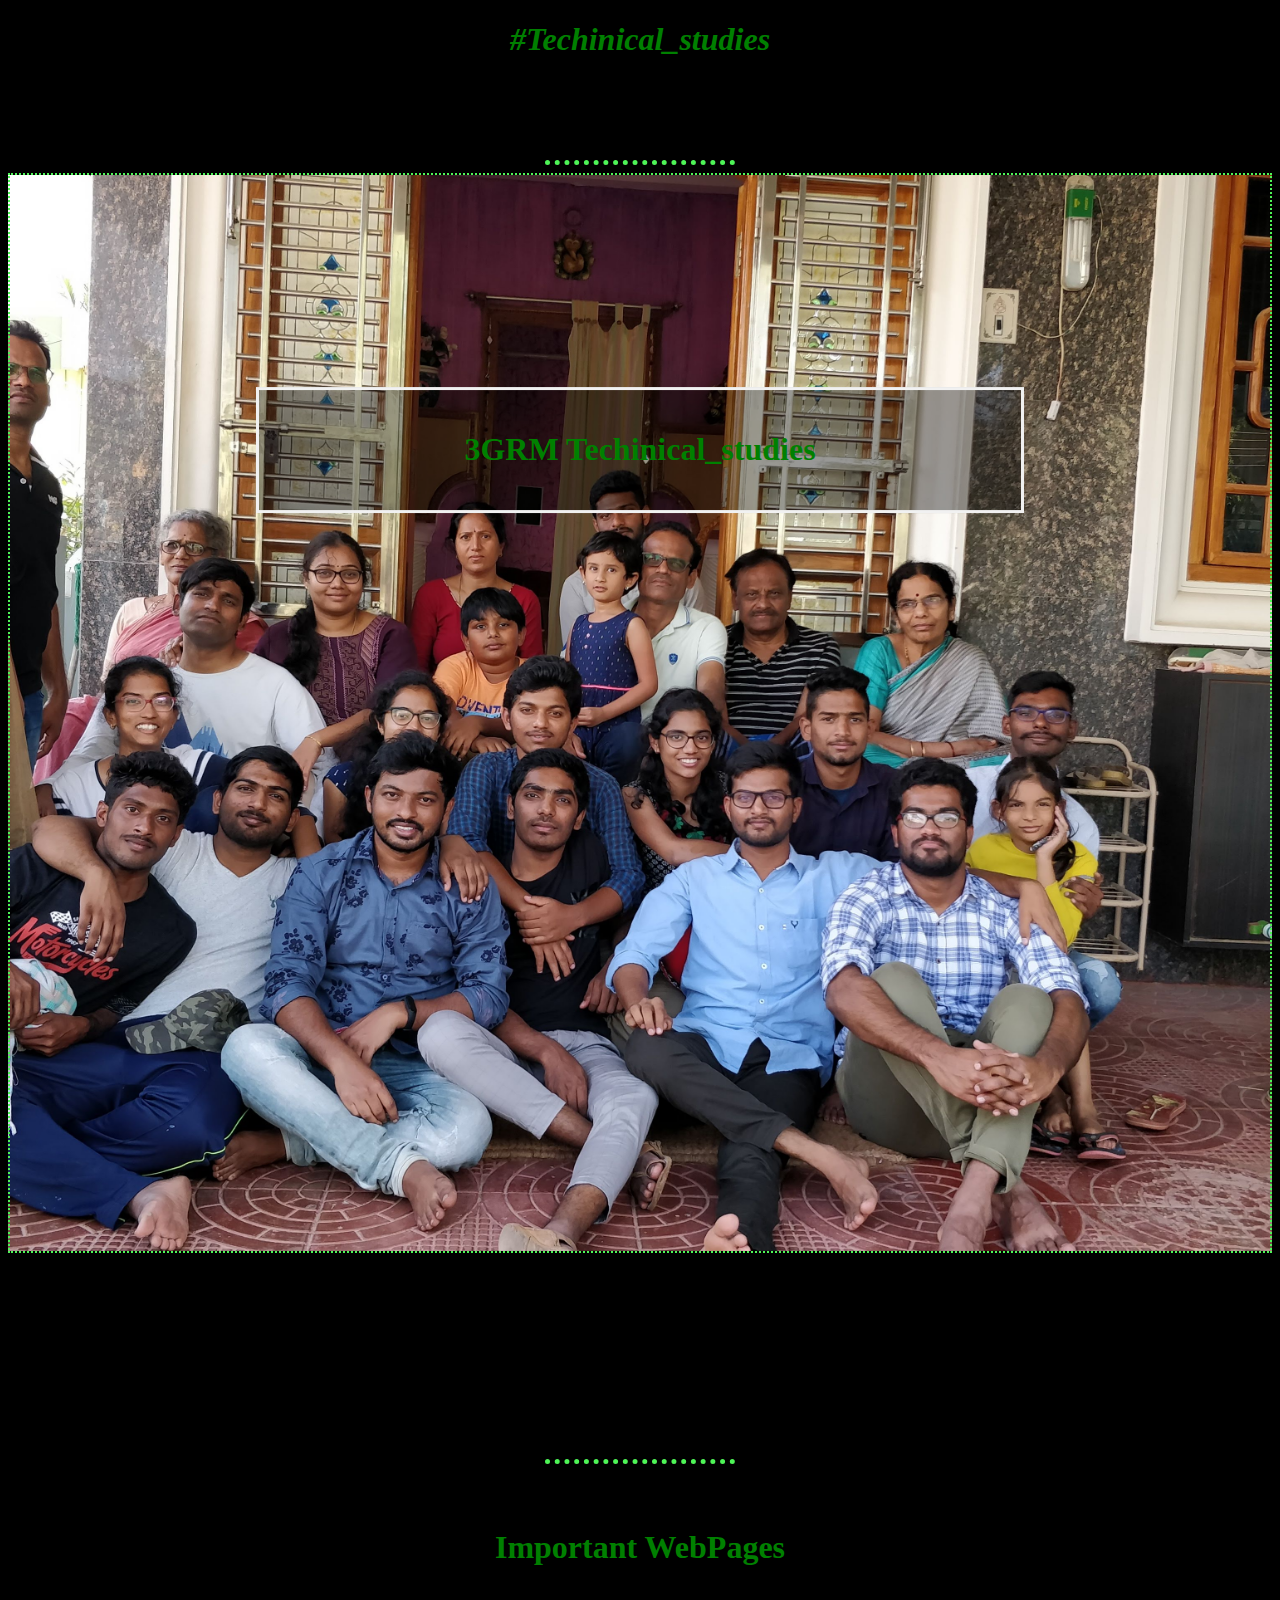
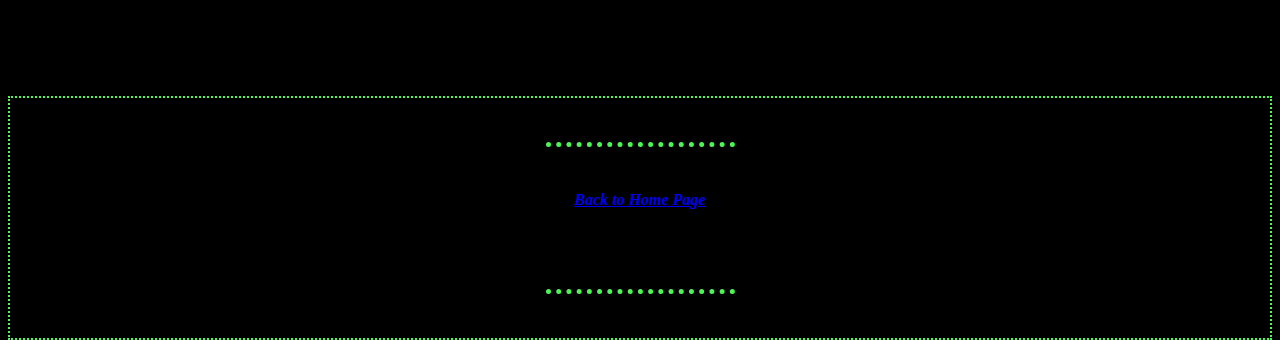
<file: Techinical_studies.html>
<!DOCTYPE html>
<html lang="en">

<head>
    <meta charset="UTF-8">
    <meta name="viewport" content="width=device-width, initial-scale=1.0">
    <title>Techinical_studies</title>
    <link rel="stylesheet" href="styles.css">
</head>

<body>
    <h1><em>#Techinical_studies</em></h1><br><br>
        <br><br>
        <hr>
    <div class="bg-image"></div>

    <div class="bg-text">
        <h1>3GRM Techinical_studies </h1>
        <p></p>
    </div>
    <br><br><br><br><br><br><br><br><br>
    <br><br>
    <hr><br><br>
    <h1>Important WebPages</h1>

    <br><br><br><br><br><br>
    <div>
        <br><br>
        <hr><br><br>
        <a href="index.html"><em><strong>Back to Home Page</strong></em></a><br><br><br>
        <br><br>
        <hr><br><br>
        <!-- <a href="Pledge.html"><em><strong>Pledge</strong></em></a><br><br><br>
        <br><br>
        <hr><br><br>
        <a href="Programming.html"><em><strong>Programming</strong></em></a><br><br><br>
        <br><br>
        <hr><br><br>
        <a href="Face_to_Face_meatings.html"><em><strong>Face_to_Face_meatings</strong></em></a><br><br><br>
        <br><br>
        <hr><br><br>
        <a href="Action_Items.html"><em><strong>Action_Items</strong></em></a><br><br><br>
        <br><br>
        <hr><br><br>
        <a href="Techinical_News.html"><em><strong>Techinical_News</strong></em></a><br><br><br>
        <br><br>
        <hr><br><br>
        <a href="Fun.html"><em><strong>Fun</strong></em></a><br><br><br>
        <br><br>
        <hr><br><br>
        <a href="Group_Photos.html"><em><strong>Group_Photos</strong></em></a><br><br><br>
        <br><br>
        <hr><br><br>      -->
    </div>
</body>

</html>
</file>
<file: styles.css>
body {
  background-color: black;
}
img {
  background-color: black;
}
.group{
  background-color: black;
}
h1 {
  text-align: center;
  color: green;
  
}
p {
  color: green;
}
hr {
 border-style: none;
 border-top-style: dotted;
 border-width: 5px;
 border-color: rgb(78, 245, 87);
 width: 15%;
}


 body,
html {
  height: 100%;
  }

* {
  box-sizing: border-box;
}

.bg-image {
  /* The image used */
  background-image: url("IMG_2.jpg");

  /* Add the blur effect */
  filter: blur(0px);
  -webkit-filter: blur(0px);

  /* Full height */
  height: 120%;

  /* Center and scale the image nicely */
  background-position: center;
  background-repeat: no-repeat;
  background-size: cover;
}

/* Position text in the middle of the page/image */
.bg-text {
  background-color: rgb(0, 0, 0);
  /* Fallback color */
  background-color: rgba(0, 0, 0, 0.4);
  /* Black w/opacity/see-through */
  color: white;
  font-weight: bold;
  border: 3px solid #f1f1f1;
  position: absolute;
  top: 50%;
  left: 50%;
  transform: translate(-50%, -50%);
  z-index: 2;
  width: 60%;
  padding: 20px;
  text-align: center;
}

.B-link {
text-align: center;
}
div {
  display: block;
  text-align: center;
  border: 1px dotted ;
  border-color: rgb(78, 245, 87);
  border-width: 2px;
  
}
.GO_TO {
  font-size: x-large;
  text-shadow: blanchedalmond;
}


.h1 {
  border-color: rgb(78, 245, 87);
 
   border: 10px dotted;
   background-color: #bbe1fa;
  width: 100%;
  height: 100px;
  border: dotted 1px;
  margin:10px;
  padding: 0px;
}
.pledge {
  border: 2px dotted rgb(78, 245, 87);
  margin-left: 150px;
  width: 75%;
  height: 75%;
}
















/*body {
  background-color: #ccc;
}

.flag {
  font-size: 10px;
  width: 90em;
  height: 60em;
  border: 1px solid #aaa;
}

.stripe {
  height: 33.33%;
  box-sizing: border-box;
}

.stripe1 {
  background-color: #FF9933;
}

.stripe2 {
  padding: 1em;
  background-color: white;
}

.stripe3 {
  background-color: #138808;
}

.ashok {
  width: 16em;
  height: 16em;
  position: relative;
  border: 1em solid navy;
  border-radius: 50%;
  margin: 0 auto;
}

.ashok:before {
  content: "";
  position: absolute;
  top: 6.5em;
  left: 6.5em;
  width: 3em;
  height: 3em;
  background-color: navy;
  border-radius: 50%;
}

.spoke {
  width: 1em;
  height: 0;
  position: absolute;
  top: 7.75em;
  left: 8em;
  border-top: 0.25em solid transparent;
  border-right: 2em solid navy;
  border-bottom: 0.25em solid transparent;
  transform-origin: 0 0.25em;
}

.spoke:before {
  content: "";
  position: absolute;
  width: 0;
  height: 0;
  top: -0.25em;
  left: 3em;
  border-top: 0.25em solid transparent;
  border-left: 5em solid navy;
  border-bottom: 0.25em solid transparent;
}

.spoke:after {
  content: "";
  position: absolute;
  width: 0.8em;
  height: 0.8em;
  top: 0.66em;
  left: 7.6em;
  background-color: navy;
  border-radius: 50%;
}

.spoke1 {
  transform: rotate(0deg);
}

.spoke2 {
  transform: rotate(15deg);
}

.spoke3 {
  transform: rotate(30deg);
}

.spoke4 {
  transform: rotate(45deg);
}

.spoke5 {
  transform: rotate(60deg);
}

.spoke6 {
  transform: rotate(75deg);
}

.spoke7 {
  transform: rotate(90deg);
}

.spoke8 {
  transform: rotate(105deg);
}

.spoke9 {
  transform: rotate(120deg);
}

.spoke10 {
  transform: rotate(135deg);
}

.spoke11 {
  transform: rotate(150deg);
}

.spoke12 {
  transform: rotate(165deg);
}

.spoke13 {
  transform: rotate(180deg);
}

.spoke14 {
  transform: rotate(195deg);
}

.spoke15 {
  transform: rotate(210deg);
}

.spoke16 {
  transform: rotate(225deg);
}

.spoke17 {
  transform: rotate(240deg);
}

.spoke18 {
  transform: rotate(255deg);
}

.spoke19 {
  transform: rotate(270deg);
}

.spoke20 {
  transform: rotate(285deg);
}

.spoke21 {
  transform: rotate(300deg);
}

.spoke22 {
  transform: rotate(315deg);
}

.spoke23 {
  transform: rotate(330deg);
}

.spoke24 {
  transform: rotate(345deg);
}
*/
</file>
